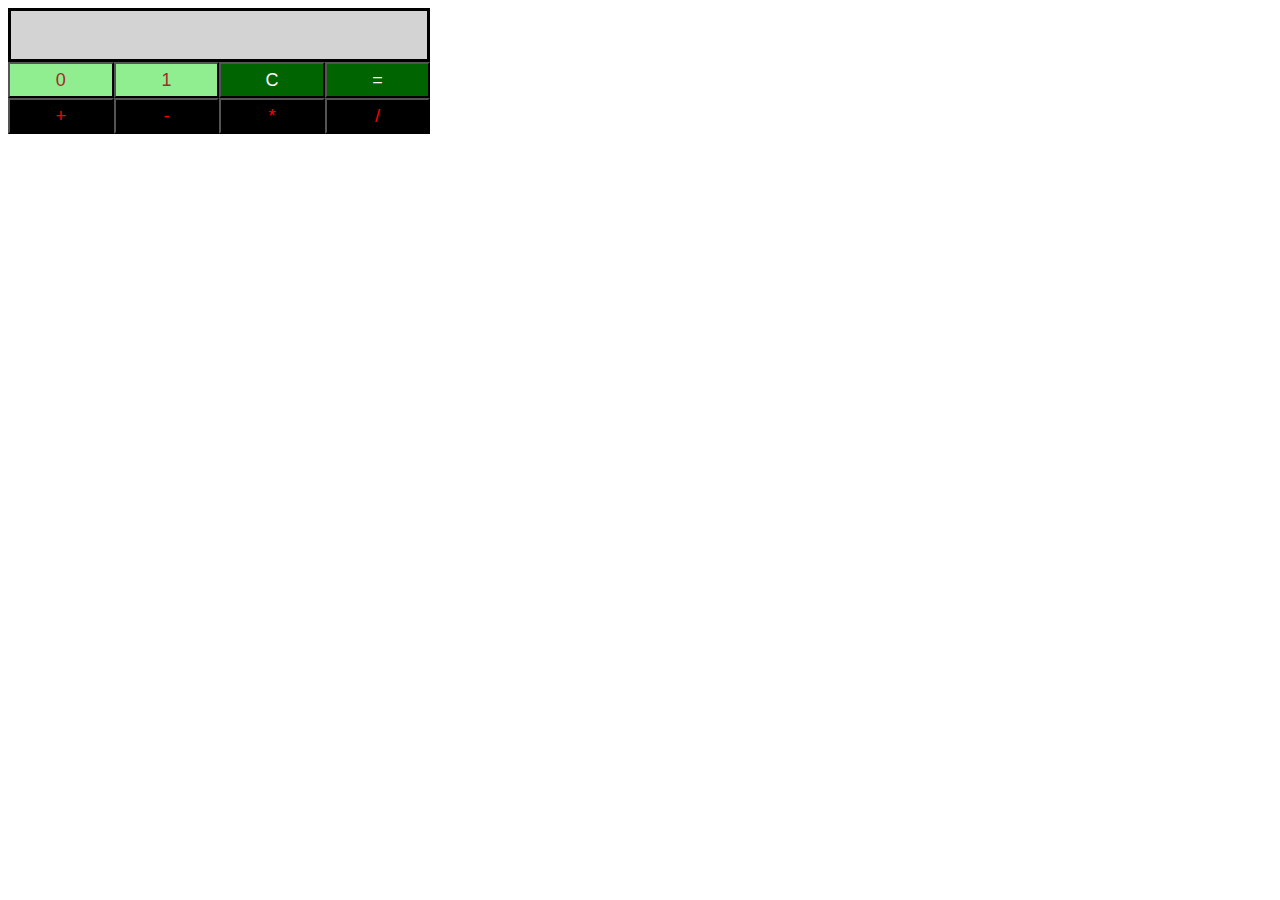
<file: binary calculator/index.html>
<!DOCTYPE html>
<html>

<head>
    <meta charset="utf-8">
    <link rel="stylesheet" href="binaryCalculator.css" type="text/css">
    <title>Binary Calculator</title>
</head>

<body>
    <div id="res"> </div>
    <div id="btns">
        <button id="btn0"> 0 </button>
        <button id="btn1"> 1 </button>
        <button id="btnClr"> C </button>
        <button id="btnEql"> = </button>
        <button id="btnSum"> + </button>
        <button id="btnSub"> - </button>
        <button id="btnMul"> * </button>
        <button id="btnDiv"> / </button>
    </div>
    <script src="binaryCalculator.js" type="text/javascript"></script>
</body>

</html>
</file>
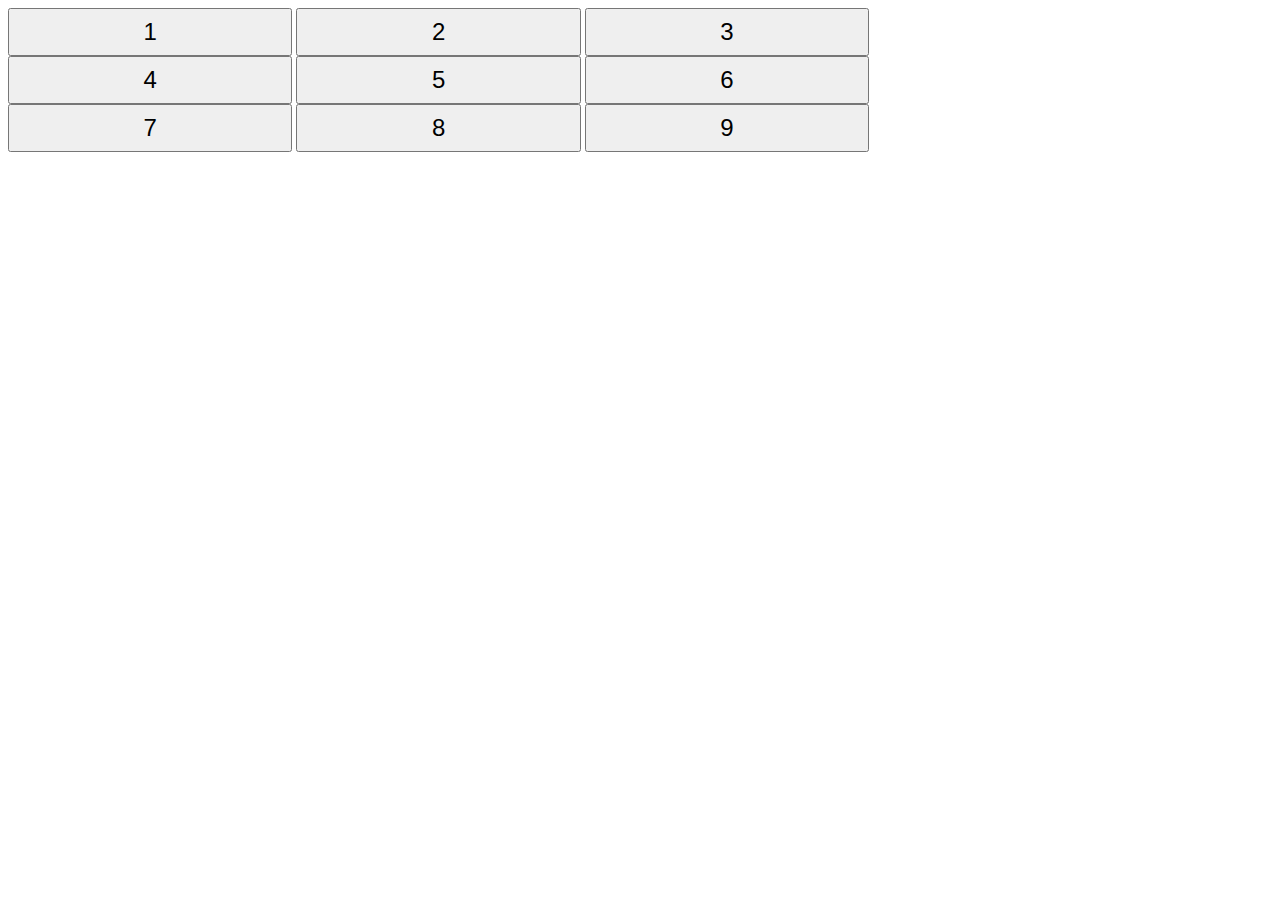
<file: button-container/index.html>
<!DOCTYPE html>
<html lang="en">
<head>
    <meta charset="UTF-8">
    <meta http-equiv="X-UA-Compatible" content="IE=edge">
    <meta name="viewport" content="width=device-width, initial-scale=1.0">
    <title>Button-container</title>
    <link rel="stylesheet" href="index.css">
</head>
<body>
     <div id="btns">
       
        <button id="btn1">1</button>
        <button id="btn2">2</button>
        <button id="btn3">3</button>
        <button id="btn4">4</button>
        <button id="btn5" onclick="rotate()">5</button>
        <button id="btn6">6</button>
        <button id="btn7">7</button>
        <button id="btn8">8</button>
        <button id="btn9">9</button>

     </div>
    
    <script src="index.js"></script>
</body>
</html>
</file>
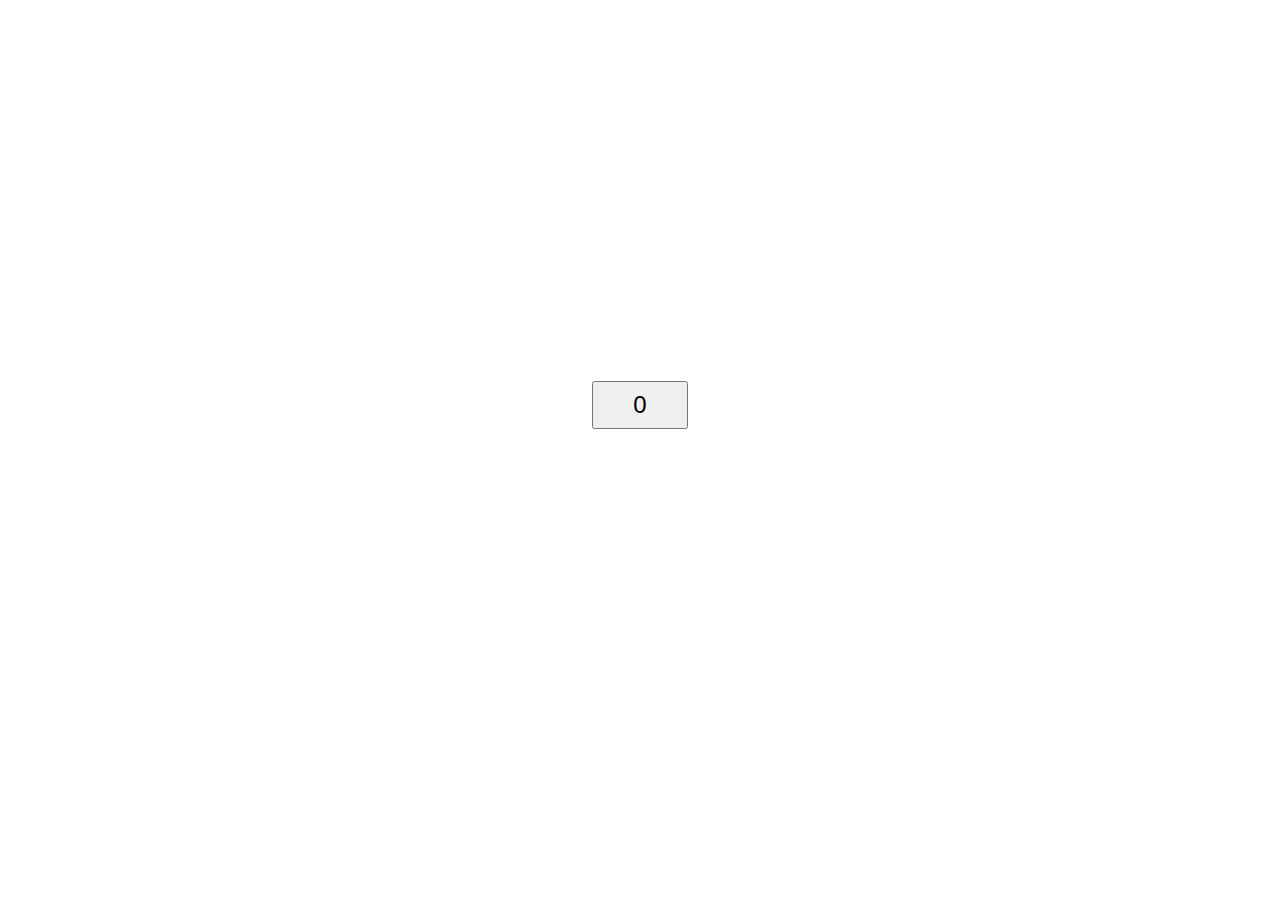
<file: create-button/index.html>
<!DOCTYPE html>
<html lang="en">

<head>
    <meta charset="UTF-8">
    <meta http-equiv="X-UA-Compatible" content="IE=edge">
    <meta name="viewport" content="width=device-width, initial-scale=1.0">
    <title>Button create</title>
    <link rel="stylesheet" href="index.css">
</head>

<body>
    <button id="btn" onclick="increament()">0</button>
    <script src="index.js"></script>
</body>

</html>
</file>
<file: binary calculator/binaryCalculator.css>
body {
    width: 33%;
}

#res {
    background-color: lightgray;
    border: solid;
    height: 48px;
    font-size: 20px;
}

#btn0, #btn1 {
    background-color: lightgreen;
    color: brown;
}

#btnClr, #btnEql {
    background-color: darkgreen;
    color: white;
}

#btnSum, #btnSub, #btnMul, #btnDiv {
    background-color: black;
    color: red;
}

button {
    width: 25%;
    height: 36px;
    font-size: 18px;
    margin: 0px;
    float: left;
}
</file>
<file: button-container/index.css>
#btns {
    width: 75%;
}

#btn1, #btn2, #btn3, #btn4, #btn5, #btn6, #btn7, #btn8, #btn9 {
     width: 30%;
     height: 48px;
     font-size: 24px;
}
</file>
<file: create-button/index.css>
* {
    margin: 0;
    padding: 0;
    box-sizing: border-box;
}

body{
    display: flex;
    align-items: center;
    justify-content: center;
    min-height:90vh;
}

#btn {
    width: 96px;
    height: 48px;
    font-size: 24px;
}
</file>
